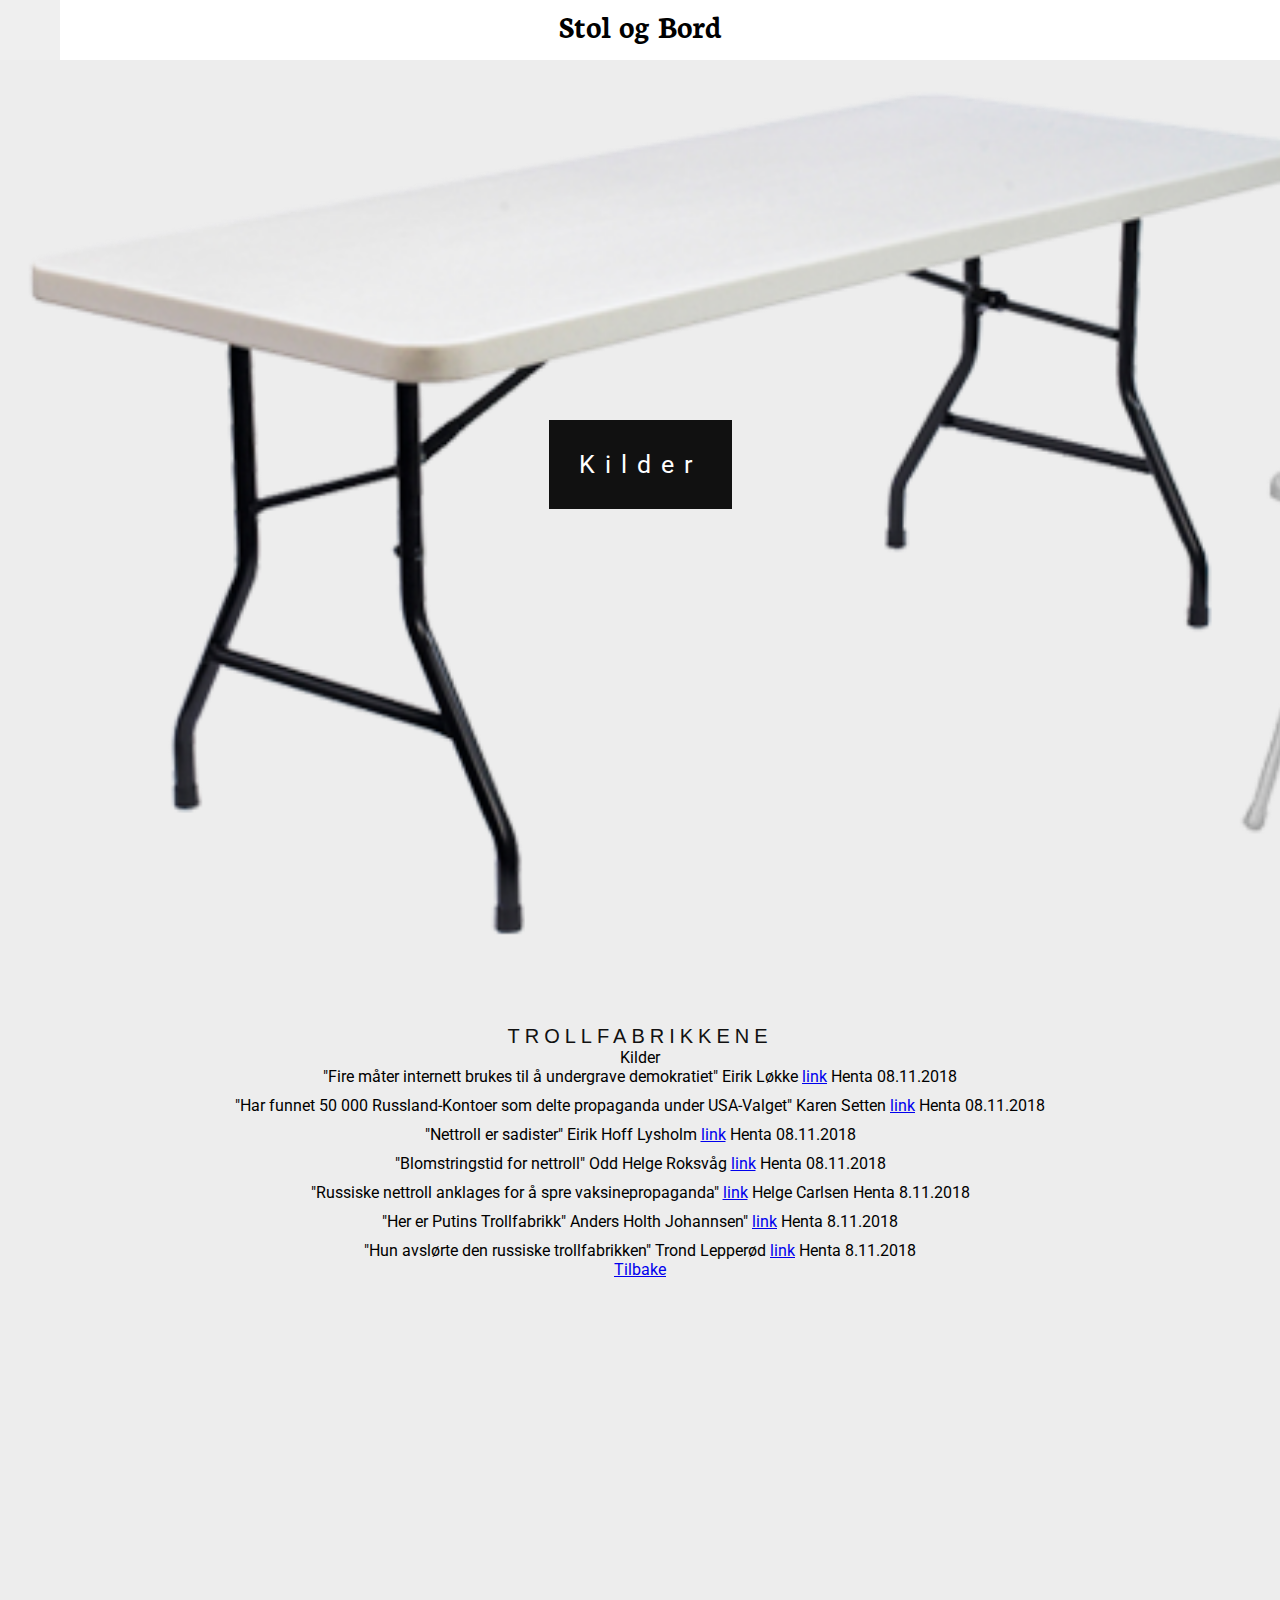
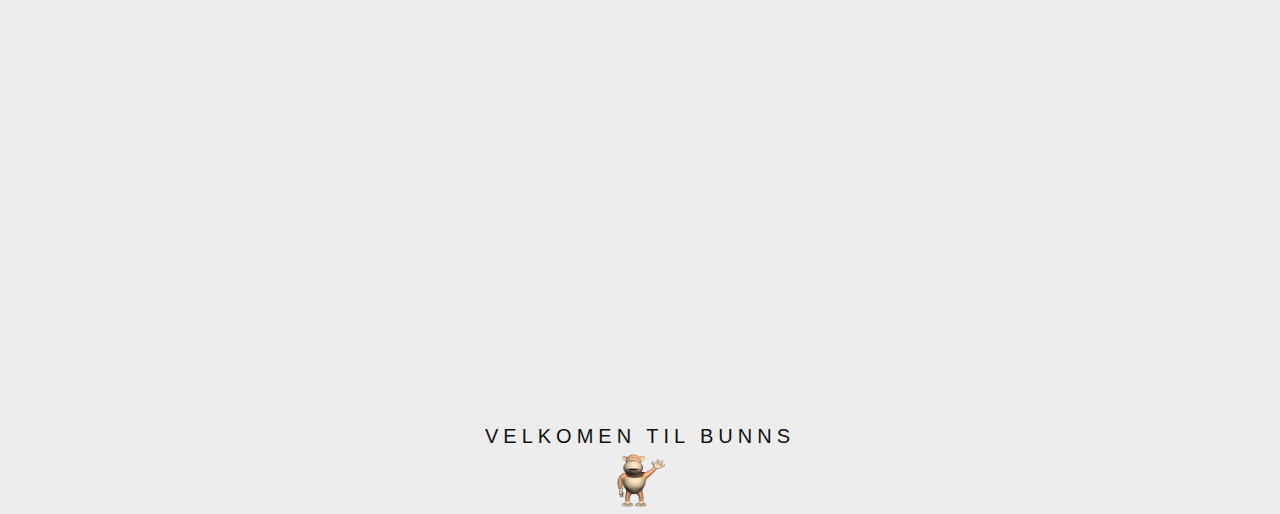
<file: link.html>
<html>
	<head>
			<meta name="viewport" content="width=device-width, initial-scale=1">

		<!-- tab -->
		<link rel="icon" href="resources/image/chairs-tables-png.png">
		<title>Stol og Bord</title>
		
		<!-- scripts -->
		<script src="Index.js"></script>
		
		<!-- css / style -->
		<link rel="stylesheet" type="text/css" href="resources/css/new.me.css" />
		<link rel="stylesheet" type="text/css" href="style.css" />

		<!-- IMPORT -->
		<link href="https://fonts.googleapis.com/css?family=Roboto" rel="stylesheet">
		<link href="https://fonts.googleapis.com/css?family=Neuton" rel="stylesheet">
	</head>
		
	<body id="body">
			<div id="top" style="width: 1px; height: 60px;"></div>
			<div class="bq-1">				
				<div class="cap">
						<span class="border">Kilder</span>
					</div>
				</div>
<!--			<div id="middles" style="width: 1px; height: 60px;"></div>
		<div id="middle">
			<h3>Om</h3>
			<p>Programlederene Niklas og Mikal tar for seg aktuelle problem i hverdagen, men hvor mange kan de løse?
			</p>
	</div>-->
	<div id="ki" style="width: 1px; height: 65px;"></div>

	<div id="podss">
		<div id=vid>
			<div id="textpod">
				<h3>Trollfabrikkene</h3>
			</div>
			<div id="infopod">
				<p>Kilder</p>
			</div>
			<div id="videopod">
				<p>"Fire måter internett brukes til å undergrave demokratiet" Eirik Løkke <a href="https://www.aftenposten.no/meninger/debatt/i/jV2bA/Fire-mater-internett-brukes-til-a-undergrave-demokratiet--Eirik-Lokke">link</a> Henta 08.11.2018</p>
				<div style="width: 1px; height: 10px;"></div>
				<p>"Har funnet 50 000 Russland-Kontoer som delte propaganda under USA-Valget" Karen Setten <a href="https://www.dagbladet.no/nyheter/har-funnet-50-000-russland-kontoer-som-delte-propaganda-under-usa-valget/69361305">link</a> Henta 08.11.2018</p>
				<div style="width: 1px; height: 10px;"></div>
				<p>"Nettroll er sadister" Eirik Hoff Lysholm <a href="https://www.dagsavisen.no/nyemeninger/nettroll-er-sadister-1.447471">link</a> Henta 08.11.2018</p>
				<div style="width: 1px; height: 10px;"></div>
				<p>"Blomstringstid for nettroll" Odd Helge Roksvåg <a href="https://www.innherred.no/debatt/spaltister/2018/03/23/Blomstringstid-for-nettroll-16347068.ece">link</a> Henta 08.11.2018</p>
				<div style="width: 1px; height: 10px;"></div>
				<p>"Russiske nettroll anklages for å spre vaksinepropaganda" <a href="https://www.nrk.no/urix/russiske-nettroll-anklages-for-a-spre-vaksinepropaganda-1.14178591">link</a> Helge Carlsen Henta 8.11.2018</p>
				<div style="width: 1px; height: 10px;"></div>
				<p>"Her er Putins Trollfabrikk" Anders Holth Johannsen" <a href="https://www.dagbladet.no/nyheter/her-er-putins-trollfabrikk/60755550">link</a> Henta 8.11.2018</p>
				<div style="width: 1px; height: 10px;"></div>
				<p>"Hun avslørte den russiske trollfabrikken" Trond Lepperød <a href="https://www.nettavisen.no/nyheter/utenriks/hun-avslrte-den-russiske-trollfabrikken/3423378566.html">link</a> Henta 8.11.2018</p>
			</div>
			<a href="index.html#pods">Tilbake</a>
		</div>
	</div>
	<div style="width: 1px; height: 1000px;"></div>
	<div id="vid"><h3>Velkomen til bunns</h3><a href="#top"><img alt="monkey" title="Trykk meg til å gå til toppen" height="62" width="62" src="./resources/image/535z.gif"/></a></div>
	
		<!-- MENU -->
		<div id="mendf">
			<h1>Stol og Bord</h1>
		</div>
		<input type="checkbox" id="menu" name="menu" class="menu-checkbox">
		<div class="menu">
		  <label class="menu-toggle" id="menuhov" for="menu"><span>Toggle</span></label>
		  <ul>
			<li>
			  <a href="index.html">Tilbake</a>
            </li>
            <li>
                <a href="#ki">Kilder</a>
            </li>
			</ul>
		</div>
		
			<div id="sosi" class="sosi" onclick="window.open('https://www.instagram.com/stol_og_bord_podcast/', '_blank');"></div>
	</body>
</html>
</file>
<file: style.css>
body{
    background: #ededed;
    font-family: 'Roboto', "Times New Roman", Times, serif;
}

#mendf h1{
    font-family: 'Neuton', "Times New Roman", Times, serif;
    margin-top: 5px; 
}  

#middle{
    color: #000;
    background-color:#777;
    text-align:center;
    padding:50px 80px;
    text-align: justify;
    text-align: center;
}

.cap {
	position: absolute;
	left: 0;
	top: 50%;
	width: 100%;
	text-align: center;
	color: #000;
  }
  
  .cap span.border {
	background-color: #111;
	color: #fff;
	padding: 30px;
	font-size: 25px;
	letter-spacing: 10px;
  }
  
  h3 {
	letter-spacing: 5px;
	text-transform: uppercase;
	font: 20px "Lato", sans-serif;
	color: #111;
  }
  
.bq-1, .bq-2, .bq-3 {
	/*position: relative;*/
	/*opacity: 0.65;*/
	/*background-attachment: fixed;*/
	/*background-position: center;*/
	background-repeat: no-repeat;
  /*background-size: cover;*/
  -webkit-background-size: cover;
  -moz-background-size: cover;
  -o-background-size: cover;
  background-size: cover;
  
  }

  .bq-1 {
    background-image: url("resources/image/chairs-tables-png.png");
    min-height: 100%;
    }

  .sosi {
    /*position: absolute;*/
    position: fixed; /* Set the navbar to fixed position */
    top: 0;
    right: 0;
    /*position: absolute;*/
    line-height: 0px;
    display: block;
    padding: 0;
    text-indent: -9999px;
    background: #fff url(https://cdn3.iconfinder.com/data/icons/picons-social/57/38-instagram-512.png) 50% 50%/25px 25px no-repeat;
  }
  #sosi{
    width: 60px;
    height: 60px;
  }
  .sosi:hover{
    background: #efefef url(https://cdn3.iconfinder.com/data/icons/picons-social/57/38-instagram-512.png) 50% 50%/25px 25px no-repeat;
  }

  #vid{
    position: absolute;
	width: 100%;
	text-align: center;
	color: #000;
  }
  #infopod{

  }
  #videopod{

  }
</file>
<file: resources/css/new.me.css>
/* reset */
* {
    margin: 0;
    padding: 0;
  }
  
  #mendf{
	position: fixed; /* Set the navbar to fixed position */
    top: 0;
    text-align: center;
    width: 100%;
    height: 60px;
    background: #fff;
    color: #000;
    }   

  #wrapper {
    position: absolute;
    width: 100%;
    height: 100%;
    overflow: hidden;
  }
  
  label {
    cursor: pointer;
  }
  label:focus {
    outline: none;
  }
  
  .menu {
    /*position: absolute;*/
    position: fixed; /* Set the navbar to fixed position */
    top: 0;
    left: 0;
    background: #fff;
    width: 240px;
    height: 100%;
    transform: translate3d(-240px, 0, 0);
    transition: transform 0.35s;
  }
  .menu label.menu-toggle {
    position: absolute;
    right: -60px;
    width: 60px;
    height: 60px;
    line-height: 0px;
    display: block;
    padding: 0;
    text-indent: -9999px;
    background: #fff url(https://cdn4.iconfinder.com/data/icons/wirecons-free-vector-icons/32/menu-alt-512.png) 50% 50%/25px 25px no-repeat;
  }
  .menu ul li > label {
    background: url(https://cdn4.iconfinder.com/data/icons/ionicons/512/icon-arrow-right-b-128.png) 95% 50%/16px 16px no-repeat;
  }
 
  .menu ul li a, .menu ul li label {
    display: block;
    text-align: center;
    padding: 0 20px;
    line-height: 60px;
    text-decoration: none;
    color: #000;
  }
  .menu ul li a:hover, .menu ul li label:hover {
    color: #556d52;    
  }
  
  /* hide inputs */
  .menu-checkbox {
    display: none;
  }
  
  /* hide navigation icon for sublabels */
  .menu .menu label.menu-toggle {
    background: none;
  }
  
  /* fade in checked menu */
  .menu-checkbox:checked + .menu {
    transform: translate3d(0, 0, 0);
  }

  .sosi {
    /*position: absolute;*/
    position: fixed; /* Set the navbar to fixed position */
    top: 0;
    right: 0;
    /*position: absolute;*/
    line-height: 0px;
    display: block;
    padding: 0;
    text-indent: -9999px;
    background: #fff url(https://cdn4.iconfinder.com/data/icons/ionicons/512/icon-social-youtube-512.png) 50% 50%/25px 25px no-repeat;
  }
  #sosi{
    width: 60px;
    height: 60px;
  }
  .sosi:hover{
    background: #efefef url(https://cdn4.iconfinder.com/data/icons/ionicons/512/icon-social-youtube-512.png) 50% 50%/25px 25px no-repeat;
  }

  #menuhov:hover{
    background: #efefef url(https://cdn4.iconfinder.com/data/icons/wirecons-free-vector-icons/32/menu-alt-512.png) 50% 50%/25px 25px no-repeat;
  }
</file>
